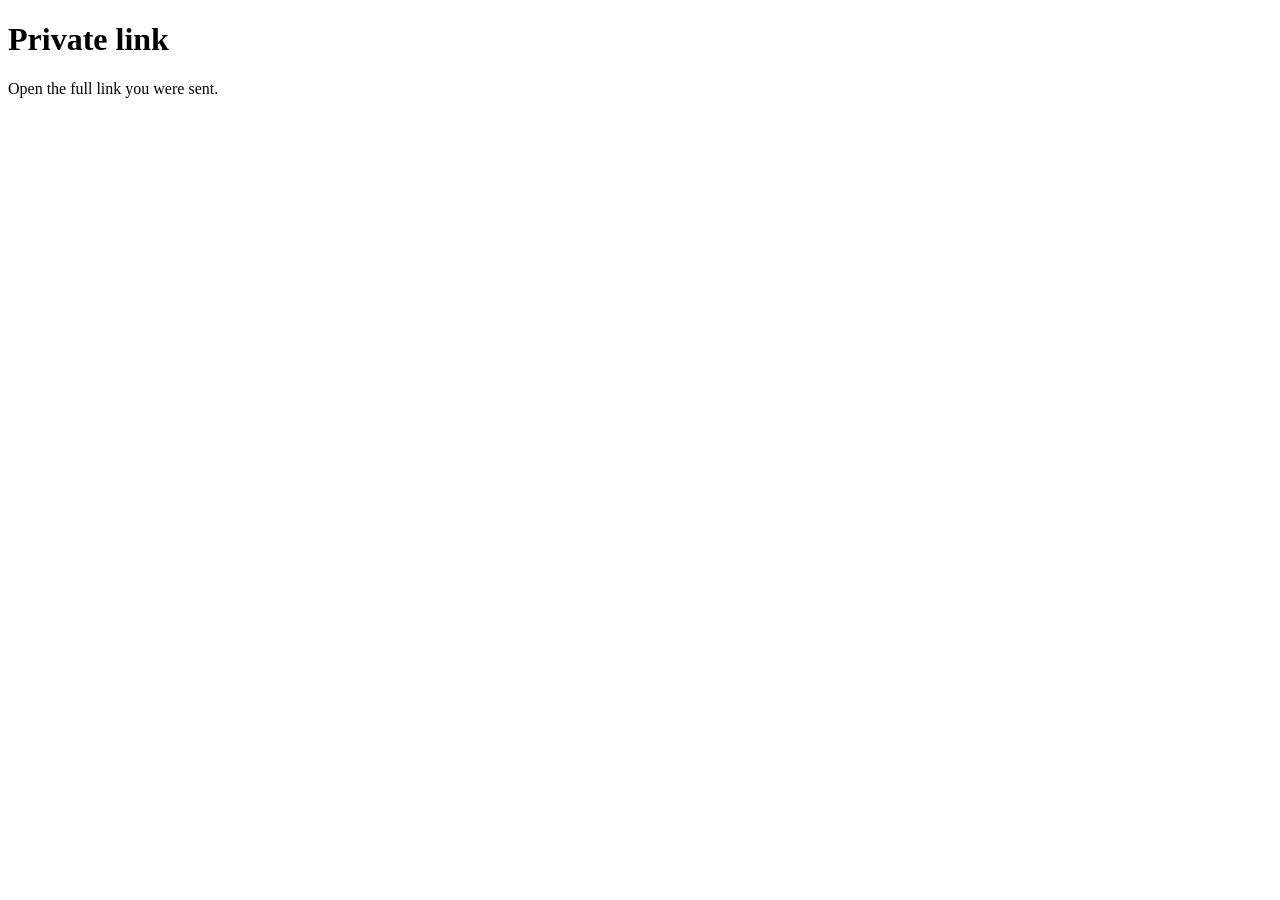
<file: index.html>
<!doctype html>
<html lang="en"><head>
<meta charset="utf-8"><meta name="viewport" content="width=device-width,initial-scale=1">
<meta name="referrer" content="no-referrer"><meta name="robots" content="noindex,nofollow,noarchive">
<meta http-equiv="Content-Security-Policy" content="default-src 'none'; script-src 'self' blob:; style-src 'self' blob:; img-src blob:; connect-src 'self' blob:; base-uri 'none'; form-action 'none'; object-src 'none'">
<meta name="theme-color" content="#112320"><title>Private link</title>
<script src="./open.js" defer></script></head>
<body><main><h1>Private link</h1><p id="message">Open the full link you were sent.</p></main></body></html>
</file>
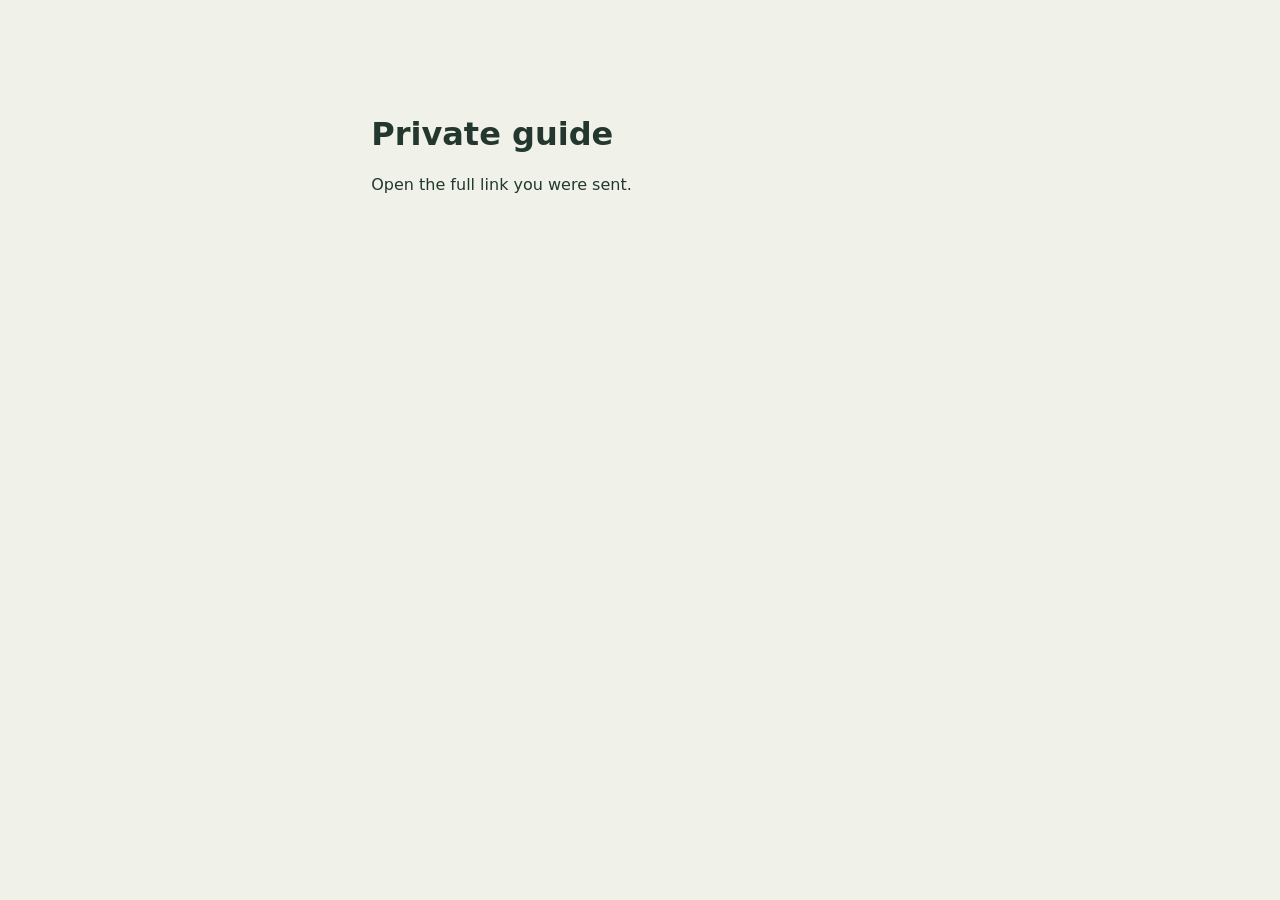
<file: notes-02/index.html>
<!doctype html>
<html lang="en"><head>
<meta charset="utf-8"><meta name="viewport" content="width=device-width, initial-scale=1">
<meta name="referrer" content="no-referrer"><meta name="robots" content="noindex,nofollow,noarchive">
<meta http-equiv="Content-Security-Policy" content="default-src 'none'; script-src 'self' 'sha256-wy5Nej/YzP9wif4C2XdgM3Hggcn5XhvbV1li4m2JpcU='; style-src 'self' 'unsafe-inline'; img-src data:; connect-src 'self'; frame-src blob:; base-uri 'none'; form-action 'none'; object-src 'none'">
<title>Private guide</title><link rel="icon" href="data:,"><link rel="stylesheet" href="./layout.css?v=fda665a0dab90927"><script src="./open.js?v=163a8db775d6b97c" defer></script>
</head><body>
<main id="locked"><h1>Private guide</h1><p id="message" role="status">Open the full link you were sent.</p></main>
<header id="actions" hidden><p id="pdf-status" role="status"></p><button type="button" id="prepare-pdf">Offline PDF (19.2 MB)</button><a id="open-pdf" hidden target="_blank" rel="noopener noreferrer">Open PDF</a><a id="save-pdf" hidden download="Field guide.pdf">Save PDF</a></header>
<iframe id="document" title="Guide" hidden sandbox="allow-scripts allow-popups allow-popups-to-escape-sandbox" referrerpolicy="no-referrer"></iframe>
</body></html>
</file>
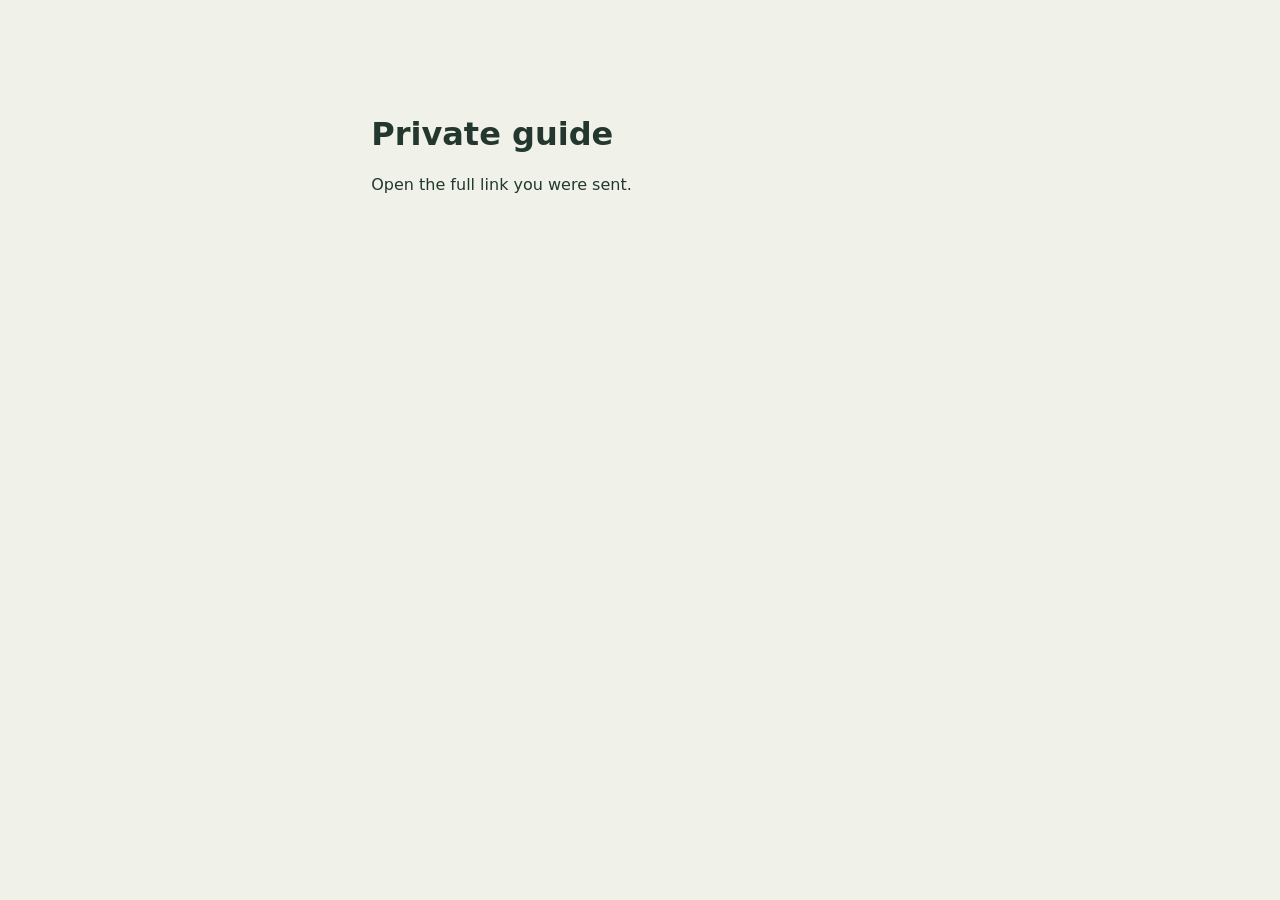
<file: notes-03/index.html>
<!doctype html>
<html lang="en"><head>
<meta charset="utf-8"><meta name="viewport" content="width=device-width, initial-scale=1">
<meta name="referrer" content="no-referrer"><meta name="robots" content="noindex,nofollow,noarchive">
<meta http-equiv="Content-Security-Policy" content="default-src 'none'; script-src 'self' 'sha256-ayZOF3UPRrYRws742bzeZGR3YwEzlhc9rVwQe/9EenU='; style-src 'self' 'unsafe-inline'; img-src data:; connect-src 'self'; frame-src blob:; base-uri 'none'; form-action 'none'; object-src 'none'">
<title>Private guide</title><link rel="icon" href="data:,"><link rel="stylesheet" href="./layout.css?v=fda665a0dab90927"><script src="./open.js?v=24ae53230eab07e9" defer></script>
</head><body>
<main id="locked"><h1>Private guide</h1><p id="message" role="status">Open the full link you were sent.</p></main>
<header id="actions" hidden><p id="pdf-status" role="status"></p><button type="button" id="prepare-pdf">Offline PDF (4.4 MB)</button><a id="open-pdf" hidden target="_blank" rel="noopener noreferrer">Open PDF</a><a id="save-pdf" hidden download="Gruh-AV-to-EW.pdf">Save PDF</a></header>
<iframe id="document" title="Guide" hidden sandbox="allow-scripts allow-popups allow-popups-to-escape-sandbox" referrerpolicy="no-referrer"></iframe>
</body></html>
</file>
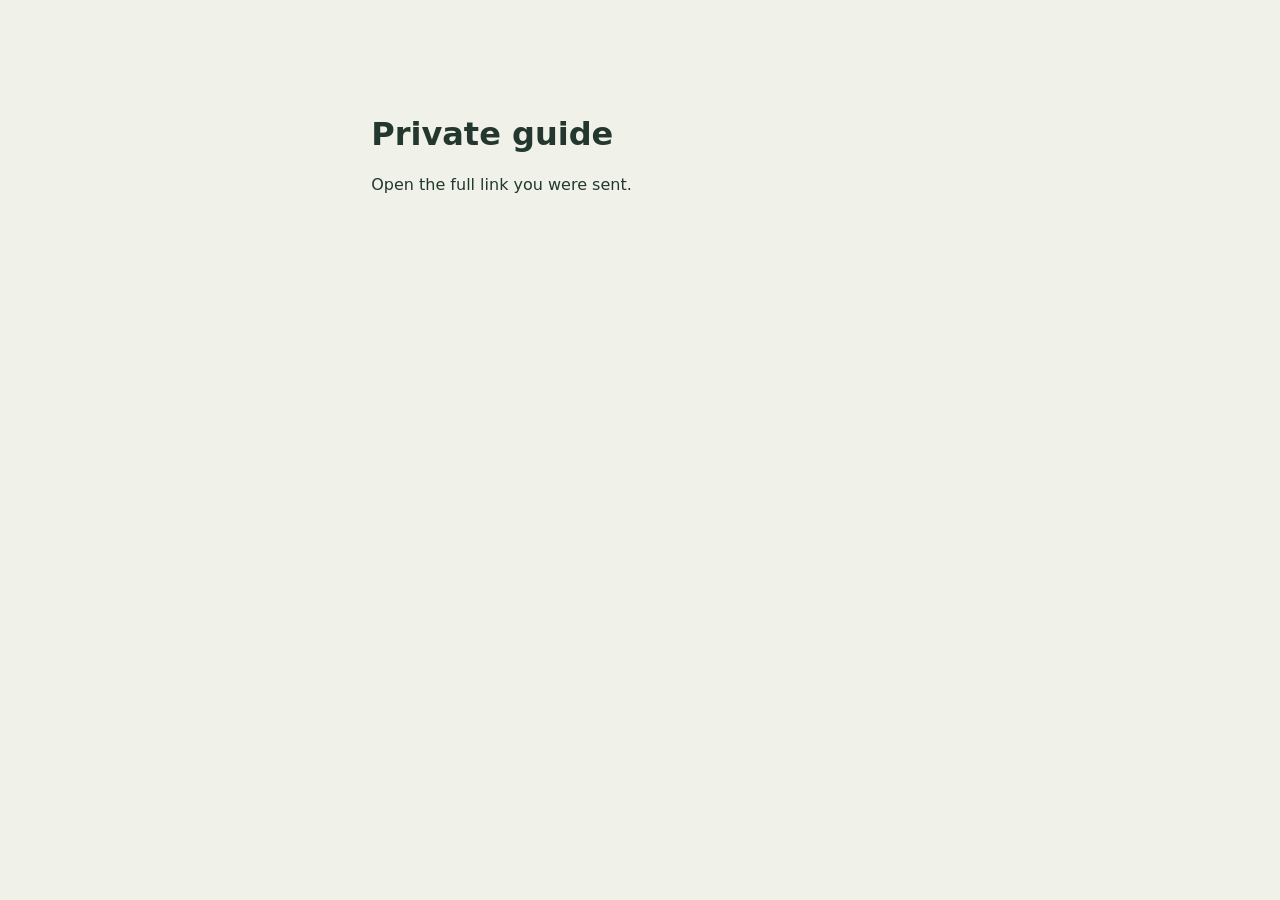
<file: notes-04/index.html>
<!doctype html>
<html lang="en"><head>
<meta charset="utf-8"><meta name="viewport" content="width=device-width, initial-scale=1">
<meta name="referrer" content="no-referrer"><meta name="robots" content="noindex,nofollow,noarchive">
<meta http-equiv="Content-Security-Policy" content="default-src 'none'; script-src 'self' 'sha256-k2tAkdnIPGjoLPFOUb5Jmokl3dE0pPYjwqX6szSm3Ks='; style-src 'self' 'unsafe-inline'; img-src data:; connect-src 'self'; frame-src blob:; base-uri 'none'; form-action 'none'; object-src 'none'">
<title>Private guide</title><link rel="icon" href="data:,"><link rel="stylesheet" href="./layout.css?v=fda665a0dab90927"><script src="./open.js?v=09ef80ecb5da2698" defer></script>
</head><body>
<main id="locked"><h1>Private guide</h1><p id="message" role="status">Open the full link you were sent.</p></main>
<header id="actions" hidden><p id="pdf-status" role="status"></p><button type="button" id="prepare-pdf">Offline PDF (3.1 MB)</button><a id="open-pdf" hidden target="_blank" rel="noopener noreferrer">Open PDF</a><a id="save-pdf" hidden download="Underdocks-Woodwork.pdf">Save PDF</a></header>
<iframe id="document" title="Guide" hidden sandbox="allow-scripts allow-popups allow-popups-to-escape-sandbox" referrerpolicy="no-referrer"></iframe>
</body></html>
</file>
<file: notes-02/layout.css>
:root { color-scheme:light; font:16px/1.45 system-ui,sans-serif; color:#24372f; background:#f0f1e8 }
* { box-sizing:border-box }
[hidden] { display:none!important }
body { margin:0; height:100vh; height:100dvh; display:flex; flex-direction:column }
main { margin:10vh auto; padding:1.2rem; width:min(36rem,100%) }
h1 { margin:.1rem 0 }
header { display:flex; flex:none; justify-content:flex-end; align-items:center; gap:.8rem; min-height:36px; padding:0 max(.65rem,env(safe-area-inset-right)); border-bottom:1px solid #ced5c7; background:#f0f1e8 }
header p { margin:0; font-size:.8rem }
header a, header button { color:#315848; font-size:.78rem; text-underline-offset:.2em; display:grid; align-items:center; min-height:36px; padding:0 .2rem }
header button { background:transparent; border:0; cursor:pointer; font-family:inherit; text-decoration:underline }
header button:disabled { color:#54685d; cursor:progress; text-decoration:none }
header :is(a,button):focus-visible { outline:2px solid #315848 }
iframe { border:0; width:100%; flex:1; min-height:0; color-scheme:normal }
</file>
<file: notes-03/layout.css>
:root { color-scheme:light; font:16px/1.45 system-ui,sans-serif; color:#24372f; background:#f0f1e8 }
* { box-sizing:border-box }
[hidden] { display:none!important }
body { margin:0; height:100vh; height:100dvh; display:flex; flex-direction:column }
main { margin:10vh auto; padding:1.2rem; width:min(36rem,100%) }
h1 { margin:.1rem 0 }
header { display:flex; flex:none; justify-content:flex-end; align-items:center; gap:.8rem; min-height:36px; padding:0 max(.65rem,env(safe-area-inset-right)); border-bottom:1px solid #ced5c7; background:#f0f1e8 }
header p { margin:0; font-size:.8rem }
header a, header button { color:#315848; font-size:.78rem; text-underline-offset:.2em; display:grid; align-items:center; min-height:36px; padding:0 .2rem }
header button { background:transparent; border:0; cursor:pointer; font-family:inherit; text-decoration:underline }
header button:disabled { color:#54685d; cursor:progress; text-decoration:none }
header :is(a,button):focus-visible { outline:2px solid #315848 }
iframe { border:0; width:100%; flex:1; min-height:0; color-scheme:normal }
</file>
<file: notes-04/layout.css>
:root { color-scheme:light; font:16px/1.45 system-ui,sans-serif; color:#24372f; background:#f0f1e8 }
* { box-sizing:border-box }
[hidden] { display:none!important }
body { margin:0; height:100vh; height:100dvh; display:flex; flex-direction:column }
main { margin:10vh auto; padding:1.2rem; width:min(36rem,100%) }
h1 { margin:.1rem 0 }
header { display:flex; flex:none; justify-content:flex-end; align-items:center; gap:.8rem; min-height:36px; padding:0 max(.65rem,env(safe-area-inset-right)); border-bottom:1px solid #ced5c7; background:#f0f1e8 }
header p { margin:0; font-size:.8rem }
header a, header button { color:#315848; font-size:.78rem; text-underline-offset:.2em; display:grid; align-items:center; min-height:36px; padding:0 .2rem }
header button { background:transparent; border:0; cursor:pointer; font-family:inherit; text-decoration:underline }
header button:disabled { color:#54685d; cursor:progress; text-decoration:none }
header :is(a,button):focus-visible { outline:2px solid #315848 }
iframe { border:0; width:100%; flex:1; min-height:0; color-scheme:normal }
</file>
